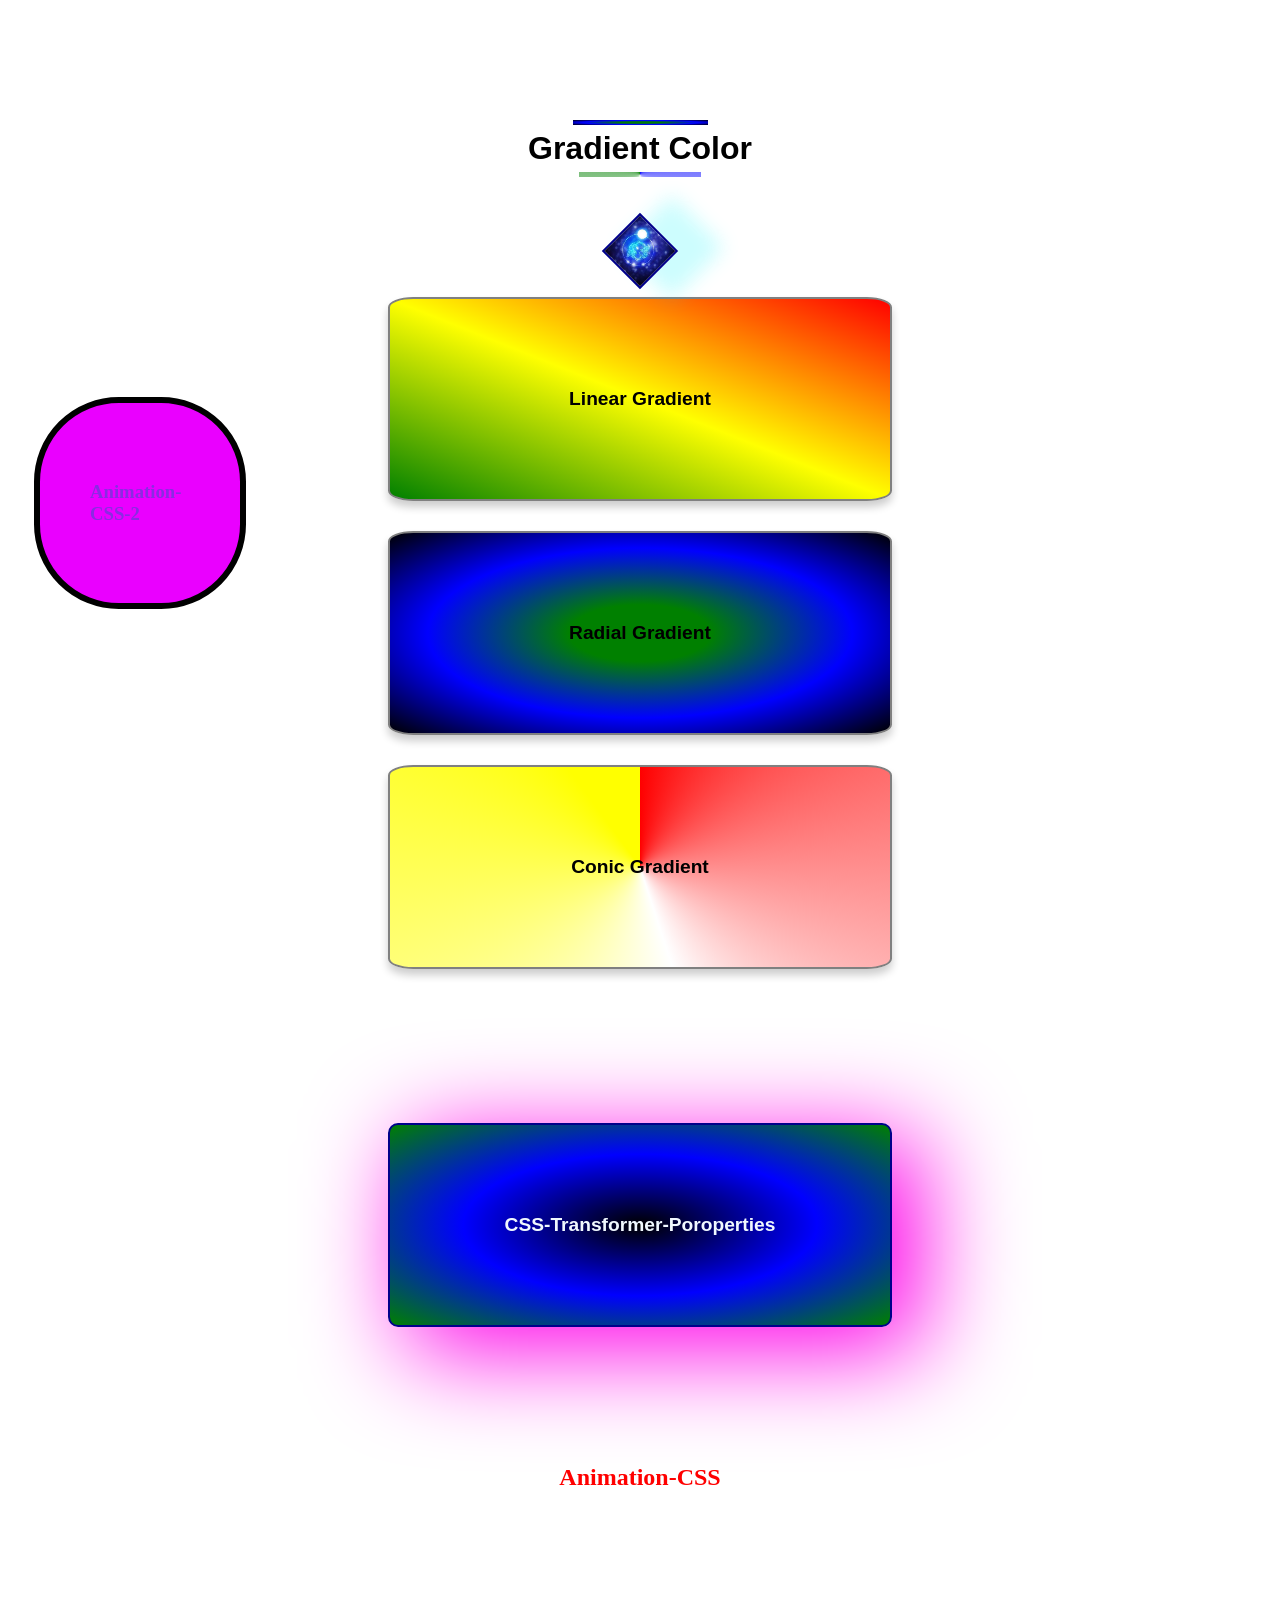
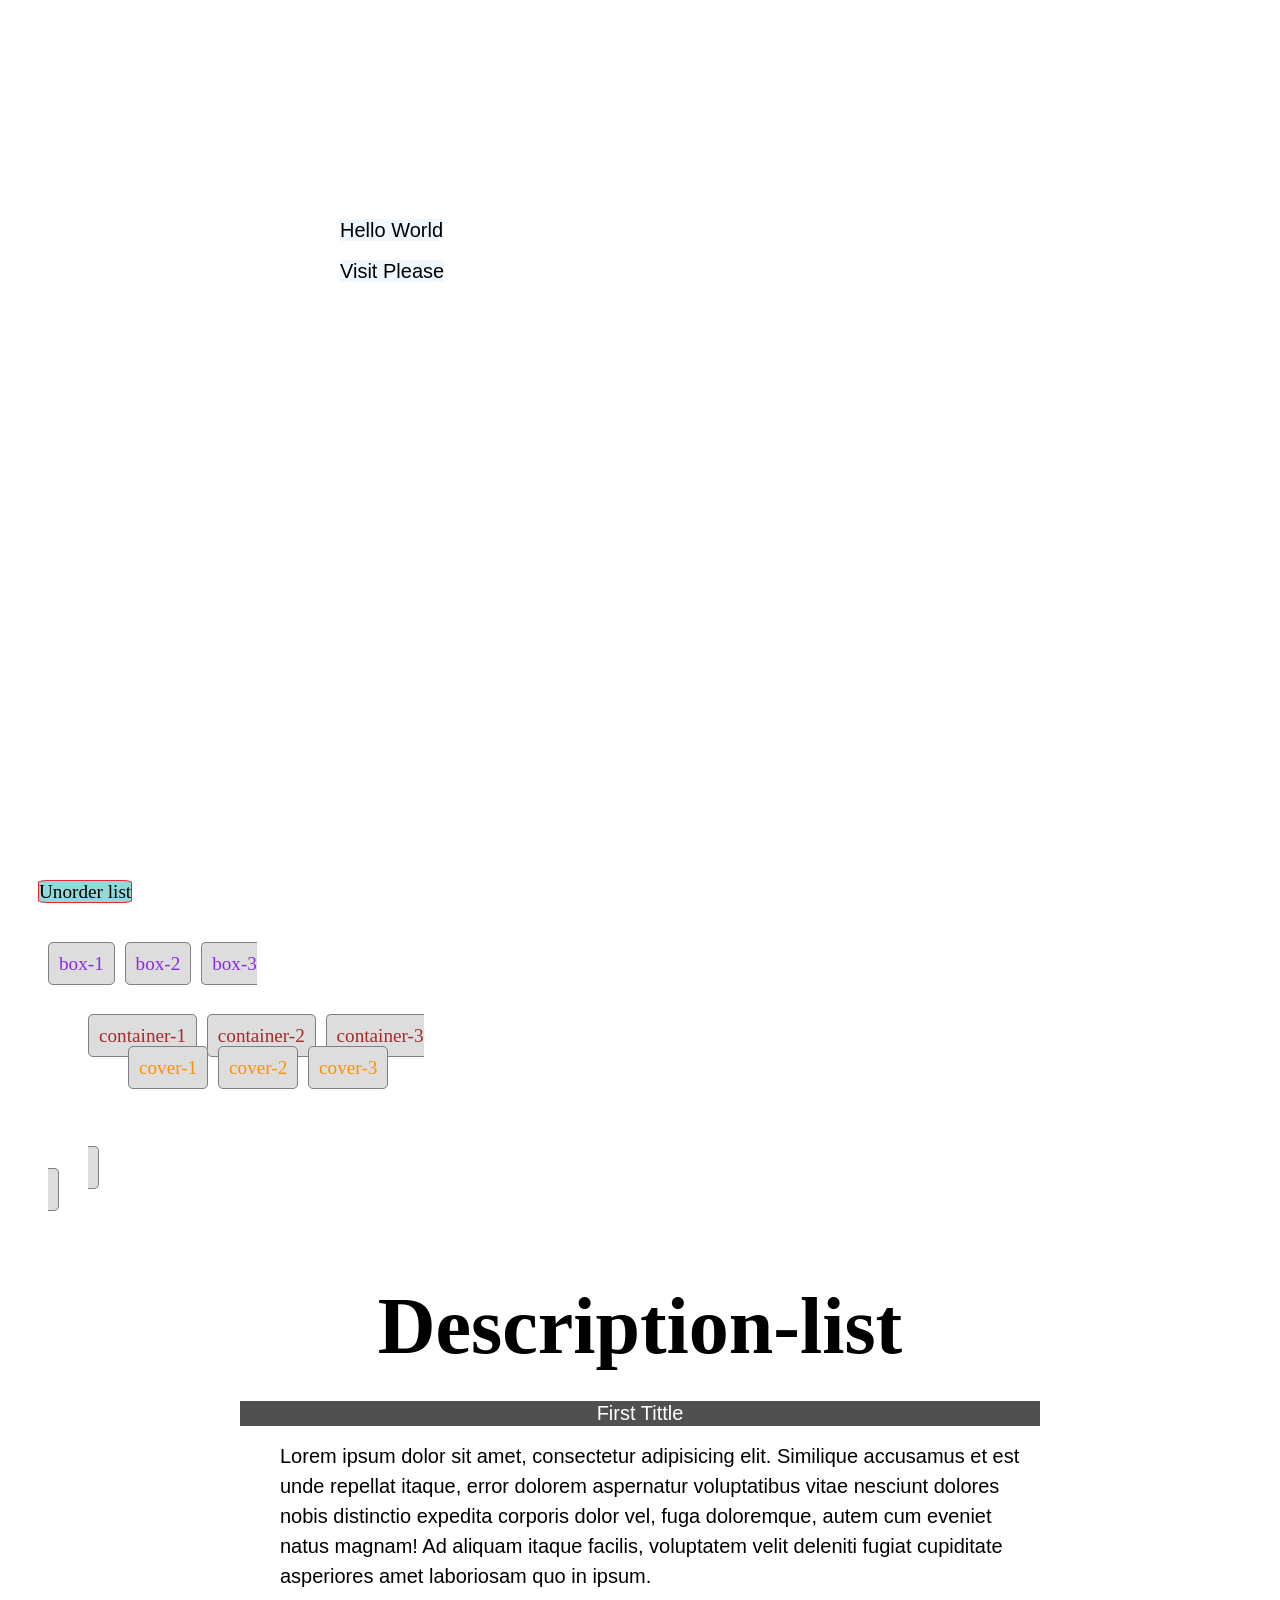
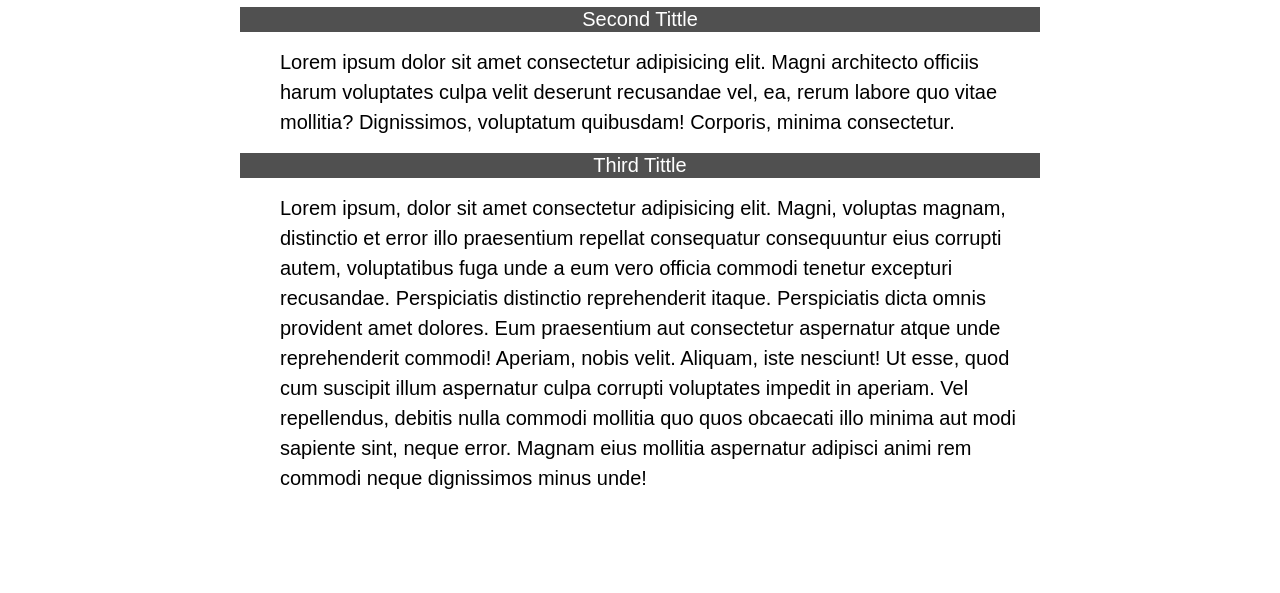
<file: index.html>
<!DOCTYPE html>
<html lang="en">
<head>
    <meta charset="UTF-8">
    <meta http-equiv="X-UA-Compatible" content="IE=edge">
    <meta name="viewport" content="width=device-width, initial-scale=1.0">
    <title>Gradient Color</title>
    <link rel="stylesheet" href="./index.CSS">
</head>
<body>
    <h1>Gradient Color</h1>
    <div class="container box-1">Linear Gradient</div>
    <div class="container box-2">Radial Gradient</div>
    <div class="container box-3">Conic Gradient</div>
    <div class="round">
            <img src="[data-uri]" alt="image"></div>
    <div class="round-2">CSS-Transformer-Poroperties</div>
    <h2>Animation-CSS</h2>
    <h3>Animation-CSS-2</h3>
    <div class="ancor">
        <a href="https://en.wikipedia.org/wiki/World">Hello World</a>
        <br/><br/>
        <a href="https://en.wikipedia.org/wiki/Bangladesh">Visit Please</a>
    </div><br/>
    <div class="order-list">
        <h7>Order List</h7>
        <ol>
            <li>Item one</li>
            <li>Item Two</li>
            <li>Main Item
                <ol>
                    <li>Item Three</li>
                    <li>Item Four</li>
                    <li>Secondry Item 
                        <ol>
                            <li>Item Five</li>
                            <li>Item Six</li>
                            <li>Item Seven</li>
                        </ol>
                    </li>
                </ol>
            </li>
        </ol>
    </div>
     <div class="unorder-list">
        <h7>Unorder list</h7>
        <ul>
            <li>box-1</li>
            <li>box-2</li>
            <li>box-3
                <ul>
                    <li>container-1</li>
                    <li>container-2</li>
                    <li>container-3
                <ul>
                    <li>cover-1</li>
                    <li>cover-2</li>
                    <li>cover-3</li>
                </ul>
                    </li>
                </ul>
            </li>
        </ul>
     </div>

     <div class="describtion-list">
        <h9>Description-list</h9>
        <dl>
            <dt>First Tittle</dt>
            <dd>
                Lorem ipsum dolor sit amet, consectetur adipisicing elit. Similique accusamus et est unde repellat itaque, error dolorem aspernatur voluptatibus vitae nesciunt dolores nobis distinctio expedita corporis dolor vel, fuga doloremque, autem cum eveniet natus magnam! Ad aliquam itaque facilis, voluptatem velit deleniti fugiat cupiditate asperiores amet laboriosam quo in ipsum.
            </dd>
        </dl>
        <dl>
            <dt>Second Tittle</dt>
            <dd>
                Lorem ipsum dolor sit amet consectetur adipisicing elit. Magni architecto officiis harum voluptates culpa velit deserunt recusandae vel, ea, rerum labore quo vitae mollitia? Dignissimos, voluptatum quibusdam! Corporis, minima consectetur.
            </dd>
        </dl>
        <dl>
            <dt>Third Tittle</dt>
            <dd>
                Lorem ipsum, dolor sit amet consectetur adipisicing elit. Magni, voluptas magnam, distinctio et error illo praesentium repellat consequatur consequuntur eius corrupti autem, voluptatibus fuga unde a eum vero officia commodi tenetur excepturi recusandae. Perspiciatis distinctio reprehenderit itaque. Perspiciatis dicta omnis provident amet dolores. Eum praesentium aut consectetur aspernatur atque unde reprehenderit commodi! Aperiam, nobis velit. Aliquam, iste nesciunt! Ut esse, quod cum suscipit illum aspernatur culpa corrupti voluptates impedit in aperiam. Vel repellendus, debitis nulla commodi mollitia quo quos obcaecati illo minima aut modi sapiente sint, neque error. Magnam eius mollitia aspernatur adipisci animi rem commodi neque dignissimos minus unde!
            </dd>
        </dl>
     </div>
</body>
</html>
</file>
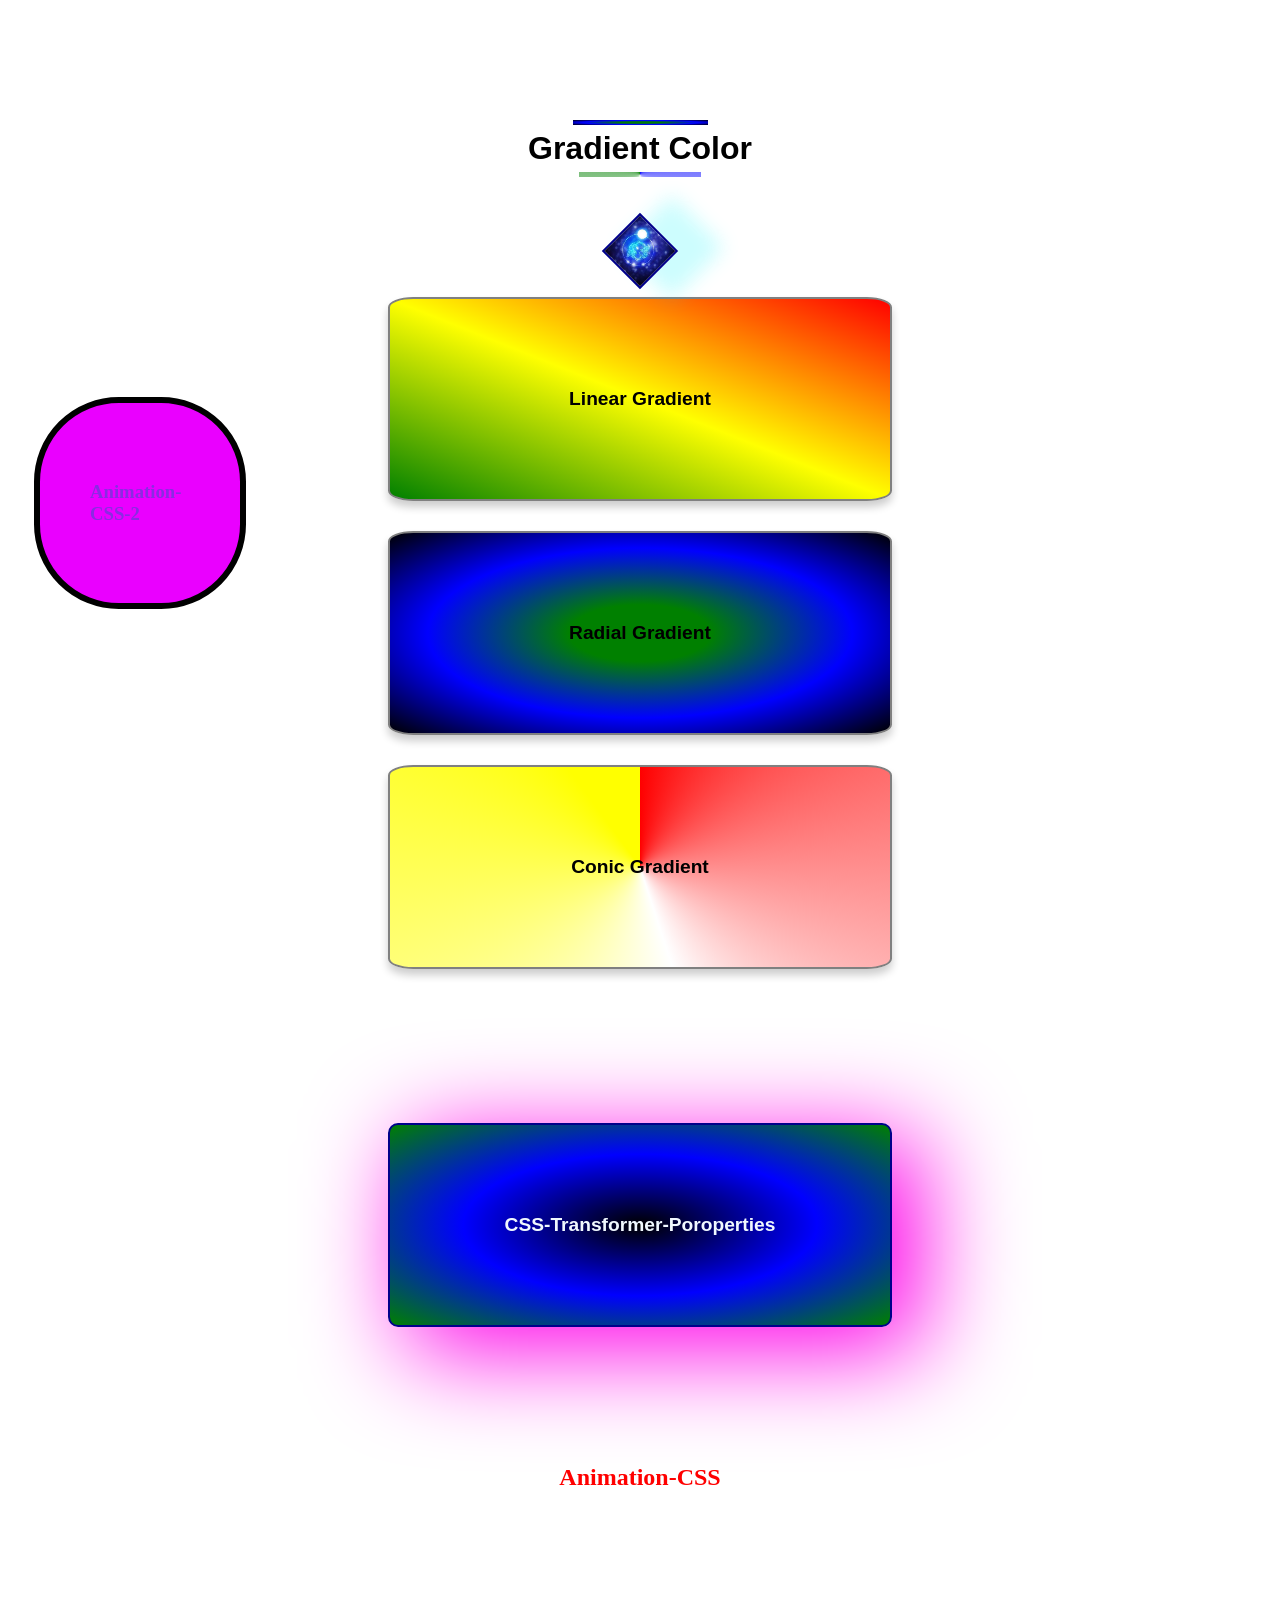
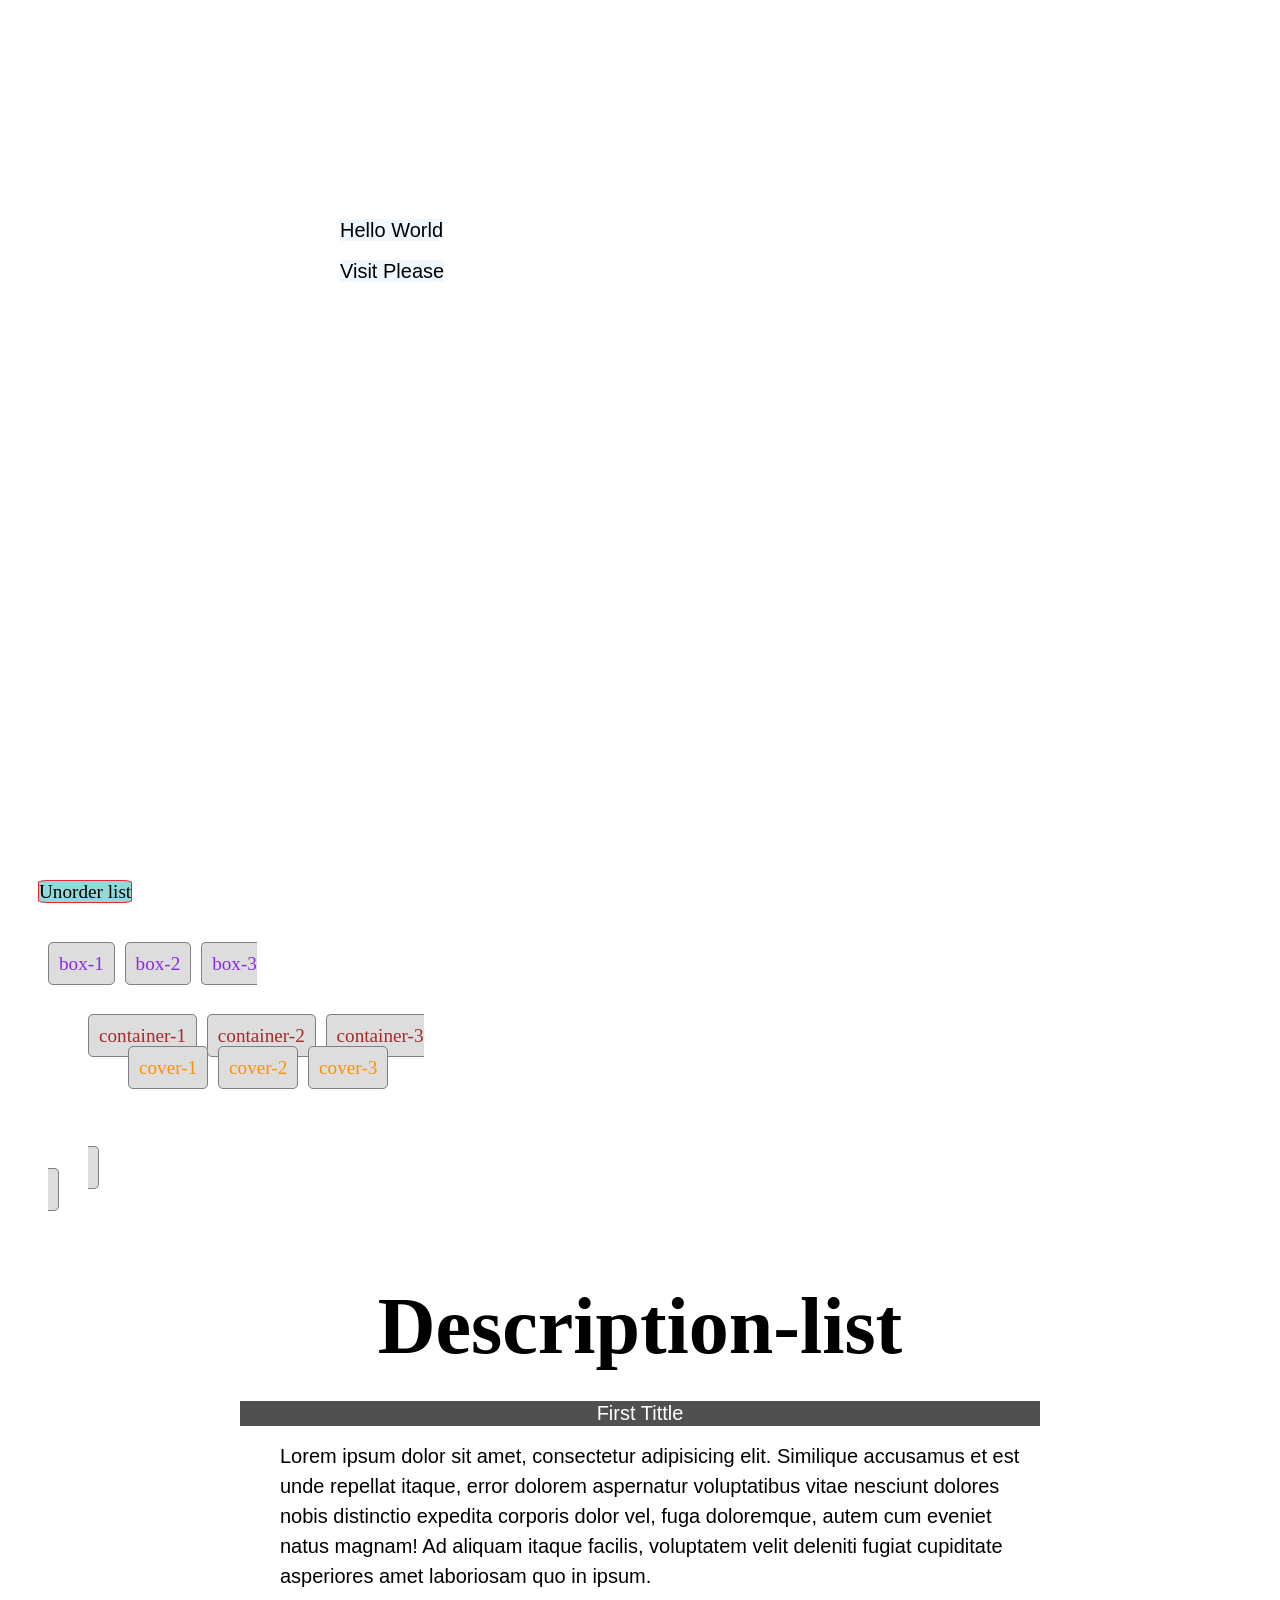
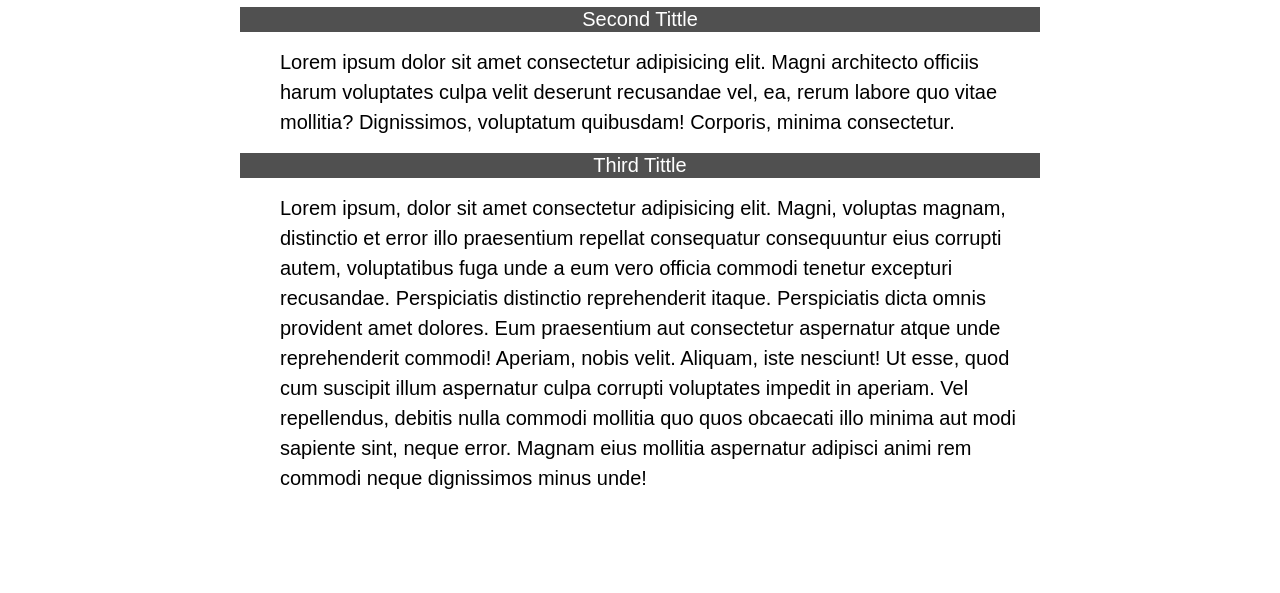
<file: Color.html>
<!DOCTYPE html>
<html lang="en">
<head>
    <meta charset="UTF-8">
    <meta http-equiv="X-UA-Compatible" content="IE=edge">
    <meta name="viewport" content="width=device-width, initial-scale=1.0">
    <title>Gradient Color</title>
    <link rel="stylesheet" href="./Color.CSS">
</head>
<body>
    <h1>Gradient Color</h1>
    <div class="container box-1">Linear Gradient</div>
    <div class="container box-2">Radial Gradient</div>
    <div class="container box-3">Conic Gradient</div>
    <div class="round">
            <img src="[data-uri]" alt="image"></div>
    <div class="round-2">CSS-Transformer-Poroperties</div>
    <h2>Animation-CSS</h2>
    <h3>Animation-CSS-2</h3>
    <div class="ancor">
        <a href="https://en.wikipedia.org/wiki/World">Hello World</a>
        <br/><br/>
        <a href="https://en.wikipedia.org/wiki/Bangladesh">Visit Please</a>
    </div><br/>
    <div class="order-list">
        <h7>Order List</h7>
        <ol>
            <li>Item one</li>
            <li>Item Two</li>
            <li>Main Item
                <ol>
                    <li>Item Three</li>
                    <li>Item Four</li>
                    <li>Secondry Item 
                        <ol>
                            <li>Item Five</li>
                            <li>Item Six</li>
                            <li>Item Seven</li>
                        </ol>
                    </li>
                </ol>
            </li>
        </ol>
    </div>
     <div class="unorder-list">
        <h7>Unorder list</h7>
        <ul>
            <li>box-1</li>
            <li>box-2</li>
            <li>box-3
                <ul>
                    <li>container-1</li>
                    <li>container-2</li>
                    <li>container-3
                <ul>
                    <li>cover-1</li>
                    <li>cover-2</li>
                    <li>cover-3</li>
                </ul>
                    </li>
                </ul>
            </li>
        </ul>
     </div>

     <div class="describtion-list">
        <h9>Description-list</h9>
        <dl>
            <dt>First Tittle</dt>
            <dd>
                Lorem ipsum dolor sit amet, consectetur adipisicing elit. Similique accusamus et est unde repellat itaque, error dolorem aspernatur voluptatibus vitae nesciunt dolores nobis distinctio expedita corporis dolor vel, fuga doloremque, autem cum eveniet natus magnam! Ad aliquam itaque facilis, voluptatem velit deleniti fugiat cupiditate asperiores amet laboriosam quo in ipsum.
            </dd>
        </dl>
        <dl>
            <dt>Second Tittle</dt>
            <dd>
                Lorem ipsum dolor sit amet consectetur adipisicing elit. Magni architecto officiis harum voluptates culpa velit deserunt recusandae vel, ea, rerum labore quo vitae mollitia? Dignissimos, voluptatum quibusdam! Corporis, minima consectetur.
            </dd>
        </dl>
        <dl>
            <dt>Third Tittle</dt>
            <dd>
                Lorem ipsum, dolor sit amet consectetur adipisicing elit. Magni, voluptas magnam, distinctio et error illo praesentium repellat consequatur consequuntur eius corrupti autem, voluptatibus fuga unde a eum vero officia commodi tenetur excepturi recusandae. Perspiciatis distinctio reprehenderit itaque. Perspiciatis dicta omnis provident amet dolores. Eum praesentium aut consectetur aspernatur atque unde reprehenderit commodi! Aperiam, nobis velit. Aliquam, iste nesciunt! Ut esse, quod cum suscipit illum aspernatur culpa corrupti voluptates impedit in aperiam. Vel repellendus, debitis nulla commodi mollitia quo quos obcaecati illo minima aut modi sapiente sint, neque error. Magnam eius mollitia aspernatur adipisci animi rem commodi neque dignissimos minus unde!
            </dd>
        </dl>
     </div>
</body>
</html>
</file>
<file: index.CSS>
/*{
    margin: 0;
    padding: 0;
    box-sizing: border-box;
}*/

h1{
    margin: 120px auto;
    width: 250px;
    padding: 10px;
    font-family: 'Gill Sans', 'Gill Sans MT', Calibri, 'Trebuchet MS', sans-serif;
    display: flex;
    justify-content: center;
    align-items: center;
    position: relative;
    transition: all linear 0.5s;
}
h1:hover{
    cursor: pointer;
    transform: translate(0,0) scale(0,0) skew(20deg);
    background-color: rgb(107, 179, 179);
    border: 1px;
    border-radius: 50%;
}
h1::before{
    content: '';
    width: 50% ;
    height: 5px;
    background-image: radial-gradient(green 20%,blue,black);
    position: absolute;
    top: 0;
}
h1::after{
    content: '';
    width: 45% ;
    height: 5px;
    position: absolute;
    bottom: 0;
    background-image: conic-gradient(blue,white,green);
}
.container{
    margin: 30px auto;
    width: 500px;
    height:200px;
    border: 2px solid gray;
    border-radius: 5%;
    display: flex;
    justify-content: center;
    align-items: center;
    font-size: larger;
    font-weight: bolder;
    font-family: Arial, Helvetica, sans-serif;
    box-shadow: 0px 6px 8px 0px rgba(0,0,0,0.2) ;
}
.box-1{
    background-image:linear-gradient(to bottom left,red,yellow,green);
}
.box-2{
    background-image: radial-gradient(green 20%,blue,black);

}
.box-3{
    background-image: conic-gradient(red,white,yellow 90% );
}

.round{
    margin: 50px auto;
    width: 50px;
    height: 50px;
    border: 2px solid darkblue;
    box-shadow: 25px 20px 20px 10px rgba(3, 246, 250, 0.2);
    transform: translate(-00px,-795px) rotate(-45deg);
}
.round >img{
    width: 100%;
    height: 100%;
    object-fit: cover;
    object-position: center;
}

.round-2{
    margin: 50px auto;
    width: 500px;
    height: 200px;
    border: 2px solid darkblue;
    display: flex;
    justify-content: center;
    align-items: center;
    font-size: larger;
    font-family: Verdana,Geneva, Tahoma, sans-serif;
    font-weight: bolder;
    color: aliceblue;
    background-image: radial-gradient(black,blue,green);
    border-radius:10px ;
    box-shadow:25px 20px 100px 5px rgb(253, 0, 232);
    transition: cubic-bezier(0,.3,1,.72);
}

.round-2:hover{
    cursor: pointer;
    transform: translate(0,0)scale(1.5,1.5);
}

h2{
    margin: 20px auto;
    min-width: 300px;
    min-height: 100px;
    padding: 50px;
    color:red;
    display: flex;
    justify-content: center;
    align-items: center;
    animation: h2-animation ;
    animation-duration: 2s;
    animation-iteration-count: infinite;
    animation-direction: alternate;
    animation-delay: 2s;
}
@keyframes h2-animation{
    from{
            width: 300px;
            height: 100px;
            background-color: blue;
            border: 3px solid black;
    }
    to {
            width: 300px;
            height: 100px;
            background-color: green;
            border: 4px dashed white;
            border-radius: 20%;
    }
}
h3{
    margin: 0px auto;
    width: 100px;
    height: 100px;
    padding: 50px;
   /* color:black;*/
    display: flex;
    justify-content: center;
    align-items: center; 
    background-color: coral;
    animation: h3-animation;
    animation-duration: 3s;
    animation-delay: 2s;
    animation-timing-function: ease-in-out;
    animation-fill-mode: both;
    animation-iteration-count: infinite;
    position: relative;
    transform: translate(-600px,-1200px);

}

@keyframes h3-animation{
    0%{width: 100px;
        height: 100px;
        background-color: red;
        border: 2px solid black;
        border-radius: 5%;
        top: 0; right: 0;
        color: aqua;
       }
    25%{
        width:100px ;
        height: 100px;
        background-color: green;
        border: 3px solid black;
        border-radius: 10%;
        top: 0; right: 100px;
        color: aquamarine;
    }
    50%{
        width: 100px;
        height: 100px;
        background-color: yellow;
        border: 4px solid black;
        border-radius: 20%;
        top: 100px; right: 100px;
        color: bisque;
    }
    75%{
        width: 100px;
        height: 100px;
        background-color: blue;
        border: 5px solid black;
        border-radius: 30%;
        top: 100px; right: -100px;
        color: blanchedalmond;
    }
    100%{
        width: 100px;
        height: 100px;
        background-color: rgb(234, 0, 255);
        border: 6px solid black;
        border-radius: 40%; 
        top: 0; right: -100px;
        color: blueviolet;
    }
}

.ancor{
    margin: 10px auto;
    width: 600px;
}

a,a:link{
    color:black ;
    background-color: aliceblue;
    font-size: 20px;
    font-family: Arial, Helvetica, sans-serif;
    text-decoration: solid;
}

a:visited{
    font-family: Arial, Helvetica, sans-serif;
    font-size: 10px;
    color: brown;
    text-decoration: none;
}
a:active{
    color: green;
}
a:hover{
    color: red;
    font-size:30px ;
    text-decoration: underline;
}
.order-list{
    margin: 20px 1300px;
    width: 500px;
    min-height: 500px;
    font-size: large;
}
h7{
    margin: 20px 30px;
    width: 100px;
    background-color: rgb(146, 218, 218);
    border: 1px solid rgb(228, 42, 42);
    border-radius: 10%;
}

ol{
    list-style-type: decimal-leading-zero;
    margin-top:15px ;
    margin-bottom: 15px;
}

ol li{
    margin: 5px;
    color: rgb(255, 0, 0);
}

ol ol{
    list-style-type: upper-alpha; 
}

ol ol li{
    color: rgb(24, 102, 0);
}

ol ol ol{
    list-style-type: upper-roman;
}
ol ol ol li{
    color: rgb(50, 78, 205);
}
li::marker{
    color: rgb(247, 0, 247);
}
.unorder-list{
   margin: 50px auto;
    min-width: 100px;
    min-height: 100px;
    font-size: larger;
}
h8{
    margin: 20px 30px;
    width: 100px;
    background-color: rgb(146, 218, 218);
    border: 1px solid rgb(228, 42, 42);
    border-radius: 10%;
}
ul{
    list-style-type: circle;
    margin-top: 50px;
    min-width: 100px;
    min-height: 100px;
}
ul ul{
   margin-top: 50px;
   list-style-type: georgian;
   min-width: 100px;
   min-height: 100px;
}
ul ul ul{
    margin-top: 10px;
    list-style-type: square;
    min-width: 100px;
    min-height: 100px;
}
ul li{
    color: blueviolet;
    display: inline;
    min-width: 100px;
    min-height: 100px;
    margin-right: 5px;
    border: 1px solid gray;
    border-radius: 5px;
    padding: 10px 10px;
    background-color: #ddd;
}
ul ul li{
    color: brown;
    min-width: 100px;
    min-height: 100px;
}
ul ul ul li{
    color: rgb(255, 145, 0);
    min-width: 100px;
    min-height: 100px;
}
ul li:hover{
    cursor: pointer;
    background-color: gray;
    color: aliceblue;
}   

.describtion-list{
    margin: 100px auto;
    width: 800px;
    min-height: 300px;
}
h9{
    margin-bottom: 50px;
    min-width: 100px;
    height: 50px;
    font-size: 80px;
    font-weight: bolder;
    padding: auto 100px;
    display: flex;
    justify-content: center;
    align-items: center;

}
dt{
    margin-bottom: 15px;
    margin-top: 15;
    font-size: 20px;
    font-weight: 20px;
    background: rgb(80, 80, 80);
    color:white;
    height: 25px;
    display: flex;
    justify-content: center;
    align-items: center;
    font-family: 'Lucida Sans', 'Lucida Sans Regular', 'Lucida Grande', 'Lucida Sans Unicode', Geneva, Verdana, sans-serif;
}
dd{
    font-size: 20px;
    font-weight: 10px;
    line-height: 30px;
    font-family: Arial, Helvetica, sans-serif;
}
</file>
<file: Color.CSS>
/*{
    margin: 0;
    padding: 0;
    box-sizing: border-box;
}*/

h1{
    margin: 120px auto;
    width: 250px;
    padding: 10px;
    font-family: 'Gill Sans', 'Gill Sans MT', Calibri, 'Trebuchet MS', sans-serif;
    display: flex;
    justify-content: center;
    align-items: center;
    position: relative;
    transition: all linear 0.5s;
}
h1:hover{
    cursor: pointer;
    transform: translate(0,0) scale(0,0) skew(20deg);
    background-color: rgb(107, 179, 179);
    border: 1px;
    border-radius: 50%;
}
h1::before{
    content: '';
    width: 50% ;
    height: 5px;
    background-image: radial-gradient(green 20%,blue,black);
    position: absolute;
    top: 0;
}
h1::after{
    content: '';
    width: 45% ;
    height: 5px;
    position: absolute;
    bottom: 0;
    background-image: conic-gradient(blue,white,green);
}
.container{
    margin: 30px auto;
    width: 500px;
    height:200px;
    border: 2px solid gray;
    border-radius: 5%;
    display: flex;
    justify-content: center;
    align-items: center;
    font-size: larger;
    font-weight: bolder;
    font-family: Arial, Helvetica, sans-serif;
    box-shadow: 0px 6px 8px 0px rgba(0,0,0,0.2) ;
}
.box-1{
    background-image:linear-gradient(to bottom left,red,yellow,green);
}
.box-2{
    background-image: radial-gradient(green 20%,blue,black);

}
.box-3{
    background-image: conic-gradient(red,white,yellow 90% );
}

.round{
    margin: 50px auto;
    width: 50px;
    height: 50px;
    border: 2px solid darkblue;
    box-shadow: 25px 20px 20px 10px rgba(3, 246, 250, 0.2);
    transform: translate(-00px,-795px) rotate(-45deg);
}
.round >img{
    width: 100%;
    height: 100%;
    object-fit: cover;
    object-position: center;
}

.round-2{
    margin: 50px auto;
    width: 500px;
    height: 200px;
    border: 2px solid darkblue;
    display: flex;
    justify-content: center;
    align-items: center;
    font-size: larger;
    font-family: Verdana,Geneva, Tahoma, sans-serif;
    font-weight: bolder;
    color: aliceblue;
    background-image: radial-gradient(black,blue,green);
    border-radius:10px ;
    box-shadow:25px 20px 100px 5px rgb(253, 0, 232);
    transition: cubic-bezier(0,.3,1,.72);
}

.round-2:hover{
    cursor: pointer;
    transform: translate(0,0)scale(1.5,1.5);
}

h2{
    margin: 20px auto;
    min-width: 300px;
    min-height: 100px;
    padding: 50px;
    color:red;
    display: flex;
    justify-content: center;
    align-items: center;
    animation: h2-animation ;
    animation-duration: 2s;
    animation-iteration-count: infinite;
    animation-direction: alternate;
    animation-delay: 2s;
}
@keyframes h2-animation{
    from{
            width: 300px;
            height: 100px;
            background-color: blue;
            border: 3px solid black;
    }
    to {
            width: 300px;
            height: 100px;
            background-color: green;
            border: 4px dashed white;
            border-radius: 20%;
    }
}
h3{
    margin: 0px auto;
    width: 100px;
    height: 100px;
    padding: 50px;
   /* color:black;*/
    display: flex;
    justify-content: center;
    align-items: center; 
    background-color: coral;
    animation: h3-animation;
    animation-duration: 3s;
    animation-delay: 2s;
    animation-timing-function: ease-in-out;
    animation-fill-mode: both;
    animation-iteration-count: infinite;
    position: relative;
    transform: translate(-600px,-1200px);

}

@keyframes h3-animation{
    0%{width: 100px;
        height: 100px;
        background-color: red;
        border: 2px solid black;
        border-radius: 5%;
        top: 0; right: 0;
        color: aqua;
       }
    25%{
        width:100px ;
        height: 100px;
        background-color: green;
        border: 3px solid black;
        border-radius: 10%;
        top: 0; right: 100px;
        color: aquamarine;
    }
    50%{
        width: 100px;
        height: 100px;
        background-color: yellow;
        border: 4px solid black;
        border-radius: 20%;
        top: 100px; right: 100px;
        color: bisque;
    }
    75%{
        width: 100px;
        height: 100px;
        background-color: blue;
        border: 5px solid black;
        border-radius: 30%;
        top: 100px; right: -100px;
        color: blanchedalmond;
    }
    100%{
        width: 100px;
        height: 100px;
        background-color: rgb(234, 0, 255);
        border: 6px solid black;
        border-radius: 40%; 
        top: 0; right: -100px;
        color: blueviolet;
    }
}

.ancor{
    margin: 10px auto;
    width: 600px;
}

a,a:link{
    color:black ;
    background-color: aliceblue;
    font-size: 20px;
    font-family: Arial, Helvetica, sans-serif;
    text-decoration: solid;
}

a:visited{
    font-family: Arial, Helvetica, sans-serif;
    font-size: 10px;
    color: brown;
    text-decoration: none;
}
a:active{
    color: green;
}
a:hover{
    color: red;
    font-size:30px ;
    text-decoration: underline;
}
.order-list{
    margin: 20px 1300px;
    width: 500px;
    min-height: 500px;
    font-size: large;
}
h7{
    margin: 20px 30px;
    width: 100px;
    background-color: rgb(146, 218, 218);
    border: 1px solid rgb(228, 42, 42);
    border-radius: 10%;
}

ol{
    list-style-type: decimal-leading-zero;
    margin-top:15px ;
    margin-bottom: 15px;
}

ol li{
    margin: 5px;
    color: rgb(255, 0, 0);
}

ol ol{
    list-style-type: upper-alpha; 
}

ol ol li{
    color: rgb(24, 102, 0);
}

ol ol ol{
    list-style-type: upper-roman;
}
ol ol ol li{
    color: rgb(50, 78, 205);
}
li::marker{
    color: rgb(247, 0, 247);
}
.unorder-list{
   margin: 50px auto;
    min-width: 100px;
    min-height: 100px;
    font-size: larger;
}
h8{
    margin: 20px 30px;
    width: 100px;
    background-color: rgb(146, 218, 218);
    border: 1px solid rgb(228, 42, 42);
    border-radius: 10%;
}
ul{
    list-style-type: circle;
    margin-top: 50px;
    min-width: 100px;
    min-height: 100px;
}
ul ul{
   margin-top: 50px;
   list-style-type: georgian;
   min-width: 100px;
   min-height: 100px;
}
ul ul ul{
    margin-top: 10px;
    list-style-type: square;
    min-width: 100px;
    min-height: 100px;
}
ul li{
    color: blueviolet;
    display: inline;
    min-width: 100px;
    min-height: 100px;
    margin-right: 5px;
    border: 1px solid gray;
    border-radius: 5px;
    padding: 10px 10px;
    background-color: #ddd;
}
ul ul li{
    color: brown;
    min-width: 100px;
    min-height: 100px;
}
ul ul ul li{
    color: rgb(255, 145, 0);
    min-width: 100px;
    min-height: 100px;
}
ul li:hover{
    cursor: pointer;
    background-color: gray;
    color: aliceblue;
}   

.describtion-list{
    margin: 100px auto;
    width: 800px;
    min-height: 300px;
}
h9{
    margin-bottom: 50px;
    min-width: 100px;
    height: 50px;
    font-size: 80px;
    font-weight: bolder;
    padding: auto 100px;
    display: flex;
    justify-content: center;
    align-items: center;

}
dt{
    margin-bottom: 15px;
    margin-top: 15;
    font-size: 20px;
    font-weight: 20px;
    background: rgb(80, 80, 80);
    color:white;
    height: 25px;
    display: flex;
    justify-content: center;
    align-items: center;
    font-family: 'Lucida Sans', 'Lucida Sans Regular', 'Lucida Grande', 'Lucida Sans Unicode', Geneva, Verdana, sans-serif;
}
dd{
    font-size: 20px;
    font-weight: 10px;
    line-height: 30px;
    font-family: Arial, Helvetica, sans-serif;
}
</file>
